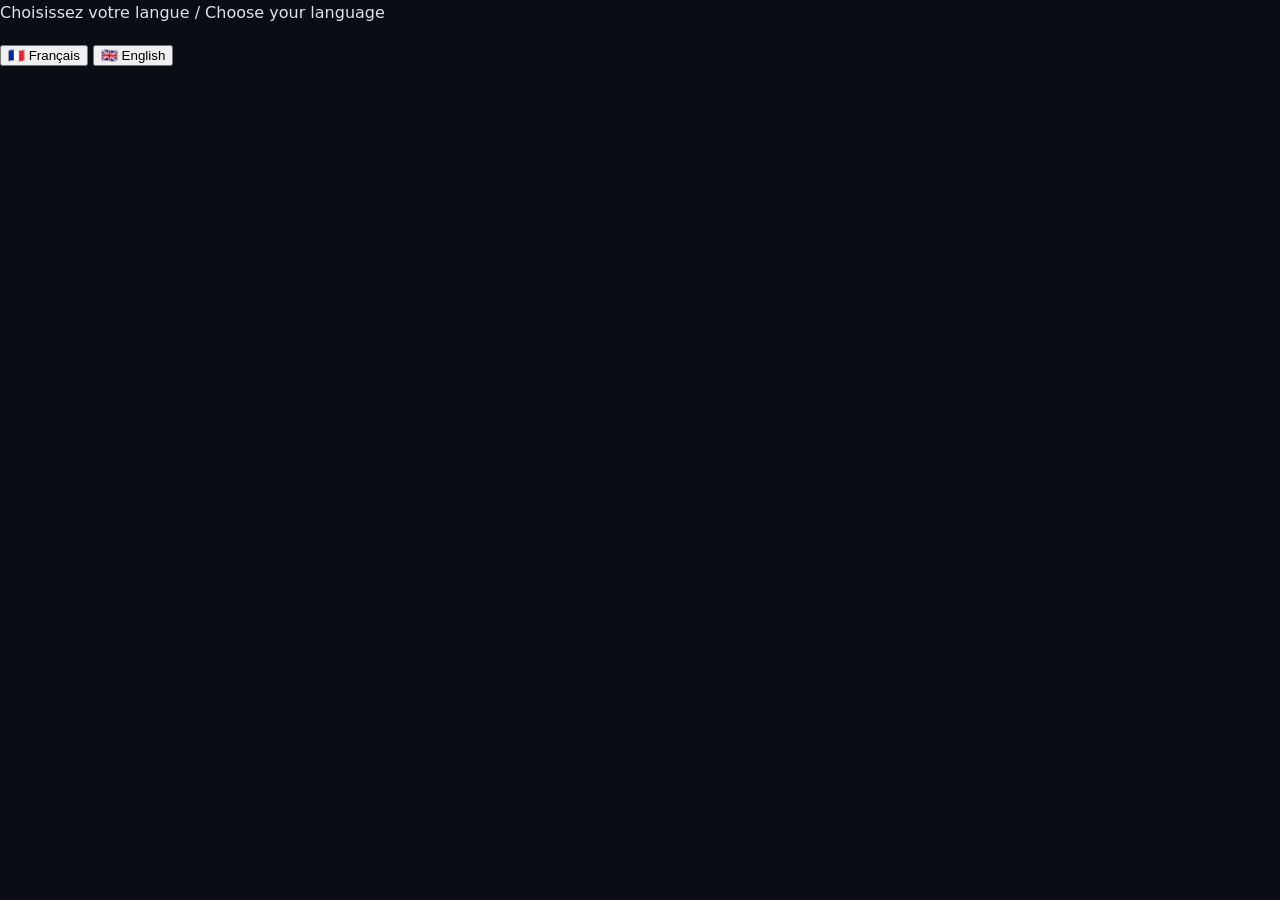
<file: accueil.html>
<!DOCTYPE html>
<html lang="fr">
<head>
  <meta charset="UTF-8">
  <title>Portfolio | Djeneba Diallo</title>
  <meta name="viewport" content="width=device-width, initial-scale=1.0">
  <link rel="stylesheet" href="style.css">
</head>
<body>

  <div id="lang-select" class="lang-select">
    <p class="lang-title">Choisissez votre langue / Choose your language</p>
    <div class="lang-buttons">
      <button onclick="startTerminal('fr')">🇫🇷 Français</button>
      <button onclick="startTerminal('en')">🇬🇧 English</button>
    </div>
  </div>

  <div id="terminal-init" class="hidden">
    <pre id="terminal-text"></pre>
  </div>
  
  <script>
    let selectedLang = "fr";

    function startTerminal(lang) {
      selectedLang = lang;
      document.getElementById("lang-select").style.display = "none";
      document.getElementById("terminal-init").classList.remove("hidden");
      typeLine();
    }

    const lines = {
      fr: [
        "Initialisation du système...",
        "Chargement des modules...",
        "Connexion à l’interface...",
        "Portfolio prêt."
      ],
      en: [
        "System initialization...",
        "Loading modules...",
        "Connecting to interface...",
        "Portfolio ready."
      ]
    };

    let i = 0;
    function typeLine() {
      const terminal = document.getElementById("terminal-text");
      const currentLines = lines[selectedLang];
      if (i < currentLines.length) {
        const line = document.createElement("div");
        line.textContent = currentLines[i];
        terminal.appendChild(line);
        i++;
        setTimeout(typeLine, 800);
      } else {
        setTimeout(() => {
          // Redirection vers la page FR ou EN dédiée
          if (selectedLang === "en") {
            window.location.href = "en.html"; 
          } else {
            window.location.href = "fr.html"; 
          }
        }, 1000);
      }
    }
  </script>

</body>
</html>
</file>
<file: style.css>
*, *::before, *::after {
  box-sizing: border-box; /* Garanti que le padding et la bordure sont inclus dans la largeur/hauteur de l'élément */
}

:root {
  --bg: #0a0d14;
  --surface: #111722;
  --surface-2: #172031;
  --border: rgba(255, 255, 255, 0.08);
  --text: #dce2f0;
  --muted: #8b949e;
  --accent: #58a6ff;
  --accent-soft: rgba(88, 166, 255, 0.12);
  --success: #3fb950;
  --error: #f85149;
  --font-sans: 'Inter', system-ui, -apple-system, 'Segoe UI', sans-serif;
  --font-mono: 'JetBrains Mono', 'Courier New', monospace;
  --nav-height: 60px;
}

/* === Base === */
html {
  scroll-behavior: smooth;
}
body {
  margin: 0;
  background-color: var(--bg);
  color: var(--text);
  font-family: var(--font-sans);
  font-size: 16px;
  line-height: 1.65;
  -webkit-font-smoothing: antialiased;
}
h1, h2, h3 {
  color: #fff;
  line-height: 1.25;
  margin: 0 0 0.5em;
}
h2 {
  font-size: clamp(1.6rem, 3vw, 2rem);
}
h3 {
  font-size: 1.15rem;
}
p {
  margin: 0 0 1em;
}
a {
  color: var(--accent);
  text-decoration: none;
}
a:hover {
  text-decoration: underline;
}
.container {
  max-width: 1040px;
  margin: 0 auto;
  padding: 0 20px;
}

/* === Barre de navigation (reste en haut au défilement) === */
.site-nav {
  position: sticky;
  top: 0;
  z-index: 100;
  background: rgba(10, 13, 20, 0.85);
  backdrop-filter: blur(10px);
  -webkit-backdrop-filter: blur(10px);
  border-bottom: 1px solid var(--border);
}
.site-nav .container {
  display: flex;
  align-items: center;
  gap: 20px;
  height: var(--nav-height);
}
.brand {
  font-family: var(--font-mono);
  font-weight: 700;
  color: var(--text);
  white-space: nowrap;
}
.brand span {
  color: var(--accent);
}
.brand:hover {
  text-decoration: none;
}
.nav-links {
  display: flex;
  gap: 4px;
  margin-left: auto;
  overflow-x: auto;
  scrollbar-width: none;
}
.nav-links::-webkit-scrollbar {
  display: none;
}
.nav-links a {
  font-family: var(--font-mono);
  font-size: 0.85rem;
  color: var(--muted);
  padding: 6px 10px;
  border-radius: 6px;
  white-space: nowrap;
  transition: color 0.2s, background 0.2s;
}
.nav-links a:hover,
.nav-links a.active {
  color: var(--text);
  background: var(--accent-soft);
  text-decoration: none;
}
.nav-links .nav-lang {
  border: 1px solid var(--border);
}

/* === Sections === */
section,
.hero {
  scroll-margin-top: var(--nav-height);
}
section {
  padding: 90px 0 0;
}
.eyebrow {
  display: block;
  font-family: var(--font-mono);
  font-size: 0.85rem;
  color: var(--accent);
  margin-bottom: 8px;
}
.section-intro {
  color: var(--muted);
  max-width: 640px;
  margin-bottom: 32px;
}
.subsection-title {
  font-family: var(--font-mono);
  font-size: 1rem;
  font-weight: 500;
  color: var(--muted);
  margin: 56px 0 20px;
}

/* Apparition au défilement (uniquement si le JS est actif) */
.js .reveal {
  opacity: 0;
  transform: translateY(20px);
  transition: opacity 0.6s ease, transform 0.6s ease;
}
.js .reveal.visible {
  opacity: 1;
  transform: none;
}

/* === En-tête / présentation === */
.hero {
  padding: 72px 0 10px;
}
.hero .container {
  display: flex;
  align-items: center;
  gap: 48px;
}
.avatar {
  width: 200px;
  height: auto;
  flex-shrink: 0;
  border-radius: 16px;
  border: 1px solid var(--border);
  box-shadow: 0 20px 50px rgba(0, 0, 0, 0.5), 0 0 0 6px var(--accent-soft);
}
.hero h1 {
  font-size: clamp(2.2rem, 6vw, 3.4rem);
  font-weight: 800;
  letter-spacing: -0.02em;
  margin: 4px 0 12px;
  background: linear-gradient(90deg, #fff 30%, var(--accent));
  -webkit-background-clip: text;
  background-clip: text;
  color: transparent;
}
.hero-tagline {
  font-size: 1.1rem;
  max-width: 620px;
}
.hero-tagline strong {
  color: #fff;
}
.hero-meta {
  display: flex;
  flex-wrap: wrap;
  gap: 10px;
  margin: 20px 0 28px;
}
.status-badge,
.meta-chip {
  display: inline-flex;
  align-items: center;
  gap: 8px;
  padding: 6px 12px;
  border-radius: 999px;
  font-size: 0.9rem;
}
.status-badge {
  background: rgba(63, 185, 80, 0.12);
  border: 1px solid rgba(63, 185, 80, 0.35);
  color: #7ee787;
}
.status-dot {
  width: 8px;
  height: 8px;
  border-radius: 50%;
  background: var(--success);
  animation: pulse 2s infinite;
}
@keyframes pulse {
  0% { box-shadow: 0 0 0 0 rgba(63, 185, 80, 0.6); }
  70% { box-shadow: 0 0 0 8px rgba(63, 185, 80, 0); }
  100% { box-shadow: 0 0 0 0 rgba(63, 185, 80, 0); }
}
.meta-chip {
  background: var(--surface);
  border: 1px solid var(--border);
  color: var(--muted);
}
.hero-actions {
  display: flex;
  flex-wrap: wrap;
  gap: 12px;
}

/* === Boutons === */
.btn {
  display: inline-flex;
  align-items: center;
  justify-content: center;
  gap: 8px;
  padding: 10px 18px;
  border-radius: 8px;
  border: 1px solid transparent;
  font-weight: 600;
  font-size: 0.95rem;
  color: var(--text);
  transition: transform 0.2s, background 0.2s, border-color 0.2s;
}
.btn:hover {
  text-decoration: none;
  transform: translateY(-2px);
}
.btn svg {
  width: 18px;
  height: 18px;
  fill: currentColor;
}
.btn-primary {
  background: var(--accent);
  color: #04121f;
}
.btn-primary:hover {
  background: #79b8ff;
}
.btn-outline {
  background: var(--surface);
  border-color: var(--border);
}
.btn-outline:hover {
  border-color: var(--accent);
}
.btn-github {
  background: #238636;
  color: #fff;
}
.btn-github:hover {
  background: #2ea043;
}
.btn-secondary {
  background: var(--surface-2);
  border-color: var(--border);
}
.btn-secondary:hover {
  border-color: var(--accent);
}
.link-secondary {
  font-size: 0.9rem;
  text-align: center;
  text-decoration: underline;
}

/* === Projets phares (grandes cartes) === */
.featured-list {
  display: grid;
  gap: 28px;
}
.featured-card {
  display: grid;
  grid-template-columns: 1.1fr 1fr;
  background: var(--surface);
  border: 1px solid var(--border);
  border-radius: 16px;
  overflow: hidden;
  transition: border-color 0.3s, transform 0.3s, box-shadow 0.3s;
}
.featured-card:hover,
.project-card:hover {
  border-color: rgba(88, 166, 255, 0.45);
  transform: translateY(-4px);
  box-shadow: 0 16px 40px rgba(0, 0, 0, 0.35);
}
.featured-media {
  background: var(--surface-2);
  min-height: 280px;
}
.featured-media img {
  display: block;
  width: 100%;
  height: 100%;
  object-fit: cover;
}
.featured-card .project-body {
  padding: 28px;
}
.featured-card .project-actions {
  flex-direction: row;
  flex-wrap: wrap;
  align-items: center;
  gap: 16px;
}
.project-tag {
  display: block;
  font-family: var(--font-mono);
  font-size: 0.8rem;
  color: var(--accent);
  margin-bottom: 6px;
}
.key-facts {
  display: flex;
  flex-wrap: wrap;
  gap: 8px;
  list-style: none;
  margin: 0 0 16px;
  padding: 0;
}
.key-facts li {
  font-size: 0.85rem;
  padding: 4px 10px;
  border-radius: 6px;
  background: var(--surface-2);
  border: 1px solid var(--border);
}
.key-facts strong {
  color: #fff;
}

/* === Autres projets (grille) === */
.project-grid {
  display: grid;
  grid-template-columns: repeat(auto-fit, minmax(min(100%, 290px), 1fr));
  gap: 24px;
}
.project-card {
  display: flex;
  flex-direction: column;
  background: var(--surface);
  border: 1px solid var(--border);
  border-radius: 14px;
  overflow: hidden;
  transition: border-color 0.3s, transform 0.3s, box-shadow 0.3s;
}
.project-card > img {
  width: 100%;
  height: 180px;
  object-fit: cover;
}
/* Capture cadrée sur le haut (ex. tableau de bord) */
img.img-top {
  object-position: top;
}
.project-body {
  display: flex;
  flex-direction: column;
  flex-grow: 1;
  padding: 20px;
}
.project-body h3 {
  margin-top: 0;
}
.project-desc {
  font-size: 0.95rem;
  flex-grow: 1;
}
.project-actions {
  display: flex;
  flex-direction: column;
  gap: 10px;
}

.badges {
  display: flex;
  flex-wrap: wrap;
  gap: 8px;
  margin-bottom: 16px;
}
.badge {
  display: inline-flex;
  align-items: center;
  gap: 5px;
  padding: 4px 10px;
  border-radius: 6px;
  background: var(--accent-soft);
  color: var(--accent);
  font-family: var(--font-mono);
  font-size: 0.8rem;
}
.badge img {
  width: 14px;
  height: auto;
}

.analysis {
  background: rgba(0, 0, 0, 0.2);
  border: 1px solid var(--border);
  border-radius: 8px;
  padding: 10px 12px;
  margin-bottom: 16px;
}
.analysis summary {
  color: var(--accent);
  font-size: 0.9rem;
  cursor: pointer;
}
.analysis-body {
  padding-top: 10px;
  font-size: 0.9rem;
  color: #c9d1d9;
}
.analysis-body p:last-child {
  margin-bottom: 0;
}
.analysis-skills {
  color: var(--muted);
  font-size: 0.85rem;
}

/* === Frise chronologique === */
.timeline {
  max-width: 760px;
  border-left: 2px solid rgba(88, 166, 255, 0.4);
  padding-left: 28px;
  margin-left: 8px;
}
.timeline-item {
  position: relative;
  margin-bottom: 36px;
}
.timeline-item:last-child {
  margin-bottom: 0;
}
.timeline-item::before {
  content: "";
  position: absolute;
  left: -36px;
  top: 7px;
  width: 14px;
  height: 14px;
  background: var(--accent);
  border-radius: 50%;
  box-shadow: 0 0 0 5px rgba(88, 166, 255, 0.18);
}
.timeline-item h3 {
  margin: 0 0 4px;
}
.timeline-meta {
  display: block;
  font-family: var(--font-mono);
  font-size: 0.8rem;
  color: var(--muted);
  margin-bottom: 6px;
}
.timeline-item p {
  margin-bottom: 8px;
}
.timeline-item .analysis {
  margin: 8px 0 0;
}
.timeline-link {
  font-size: 0.9rem;
}

/* === Compétences === */
.skills-grid {
  display: grid;
  grid-template-columns: repeat(auto-fit, minmax(min(100%, 290px), 1fr));
  gap: 24px;
}
.skill-group {
  background: var(--surface);
  border: 1px solid var(--border);
  border-radius: 14px;
  padding: 22px;
}
.skill-group h3 {
  font-size: 1rem;
}
.skills-logos {
  display: flex;
  flex-wrap: wrap;
  gap: 14px;
}
.skill-item {
  display: flex;
  flex-direction: column;
  align-items: center;
  width: 72px;
  text-align: center;
}
.skill-item img {
  width: 42px;
  height: 42px;
  object-fit: contain;
  margin-bottom: 6px;
  border-radius: 8px;
  transition: transform 0.2s;
}
.skill-item:hover img {
  transform: scale(1.1);
}
.skill-item span {
  font-size: 0.8rem;
  color: var(--muted);
}
.skills-extra {
  margin: 16px 0 0;
}

.proof-grid {
  display: grid;
  grid-template-columns: repeat(auto-fit, minmax(min(100%, 230px), 1fr));
  gap: 18px;
}
.proof-card {
  background: var(--surface);
  border: 1px solid var(--border);
  border-radius: 14px;
  padding: 20px;
}
.proof-card h3 {
  font-size: 1rem;
}
.proof-card p {
  font-size: 0.92rem;
  color: #c9d1d9;
  margin: 0;
}
.languages {
  margin-top: 20px;
  color: var(--muted);
}
.languages strong {
  color: var(--text);
}

/* === Contact === */
.contact-grid {
  display: grid;
  grid-template-columns: 1fr 1.3fr;
  gap: 32px;
  align-items: start;
}
.contact-links {
  display: grid;
  gap: 12px;
}
.contact-link {
  display: flex;
  align-items: center;
  gap: 14px;
  padding: 14px 16px;
  background: var(--surface);
  border: 1px solid var(--border);
  border-radius: 12px;
  color: var(--text);
  transition: border-color 0.2s, transform 0.2s;
}
a.contact-link:hover {
  border-color: var(--accent);
  transform: translateX(4px);
  text-decoration: none;
}
.contact-icon {
  display: flex;
  align-items: center;
  justify-content: center;
  width: 38px;
  height: 38px;
  flex-shrink: 0;
  border-radius: 10px;
  background: var(--accent-soft);
  color: var(--accent);
}
.contact-icon svg {
  width: 18px;
  height: 18px;
  fill: currentColor;
}
.contact-label {
  display: block;
  font-size: 0.8rem;
  color: var(--muted);
}
.contact-value {
  word-break: break-word;
}

#contact-form {
  display: flex;
  flex-direction: column;
  gap: 14px;
  background: var(--surface);
  border: 1px solid var(--border);
  border-radius: 14px;
  padding: 24px;
}
#contact-form h3 {
  margin-bottom: 4px;
}
#contact-form input,
#contact-form textarea {
  background: var(--bg);
  color: inherit;
  border: 1px solid #2a3344;
  border-radius: 8px;
  padding: 11px 12px;
  font-family: inherit;
  font-size: 0.95rem;
  transition: border-color 0.2s;
}
#contact-form input:focus,
#contact-form textarea:focus {
  outline: none;
  border-color: var(--accent);
}
#contact-form button {
  cursor: pointer;
  font-family: inherit;
}
#message-status {
  margin: 0;
  font-weight: 600;
}
.status-success {
  color: var(--success);
}
.status-error {
  color: var(--error);
}

/* === Section jury BUT === */
.table-wrapper {
  overflow-x: auto;
  background: var(--surface);
  border: 1px solid var(--border);
  border-radius: 12px;
  padding: 8px;
}
.matrix {
  width: 100%;
  border-collapse: collapse;
  text-align: center;
  font-size: 0.92rem;
}
.matrix th,
.matrix td {
  padding: 12px;
  border-bottom: 1px solid var(--border);
}
.matrix th {
  color: var(--accent);
  font-family: var(--font-mono);
  font-size: 0.8rem;
  font-weight: 500;
  border-bottom: 2px solid rgba(88, 166, 255, 0.5);
}
.matrix th:first-child,
.matrix td:first-child {
  text-align: left;
}
.matrix tr:last-child td {
  border-bottom: none;
}
.competences {
  list-style: none;
  padding: 0;
  margin: 0;
  display: grid;
  gap: 14px;
}
.competences li {
  background: var(--surface);
  border: 1px solid var(--border);
  border-radius: 12px;
  padding: 16px 18px;
}
.competences strong {
  color: #fff;
}
.competence-detail {
  display: block;
  font-size: 0.9rem;
  color: var(--muted);
}

/* === Footer === */
footer {
  margin-top: 100px;
  padding: 28px 0;
  border-top: 1px solid var(--border);
  text-align: center;
  font-size: 0.9rem;
  color: var(--muted);
}
footer p {
  margin: 4px 0;
}

/* === Responsive === */
@media (max-width: 760px) {
  .hero {
    padding-top: 40px;
  }
  .hero .container {
    flex-direction: column;
    text-align: center;
    gap: 24px;
  }
  .avatar {
    width: 140px;
  }
  .hero-tagline {
    margin-left: auto;
    margin-right: auto;
  }
  .hero-meta,
  .hero-actions {
    justify-content: center;
  }
  section {
    padding-top: 70px;
  }
  .featured-card {
    grid-template-columns: 1fr;
  }
  .featured-media {
    min-height: 0;
    height: 210px;
  }
  .featured-card .project-body {
    padding: 22px;
  }
  .contact-grid {
    grid-template-columns: 1fr;
  }
}

@media (max-width: 480px) {
  .brand {
    display: none;
  }
  .nav-links {
    margin-left: 0;
  }
  .hero-actions .btn {
    flex: 1 1 100%;
  }
}

/* Moins d'animations si l'utilisateur l'a demandé dans son système */
@media (prefers-reduced-motion: reduce) {
  html {
    scroll-behavior: auto;
  }
  .js .reveal {
    opacity: 1;
    transform: none;
    transition: none;
  }
  .status-dot {
    animation: none;
  }
  .btn,
  .featured-card,
  .project-card,
  .contact-link {
    transition: none;
  }
}
</file>
